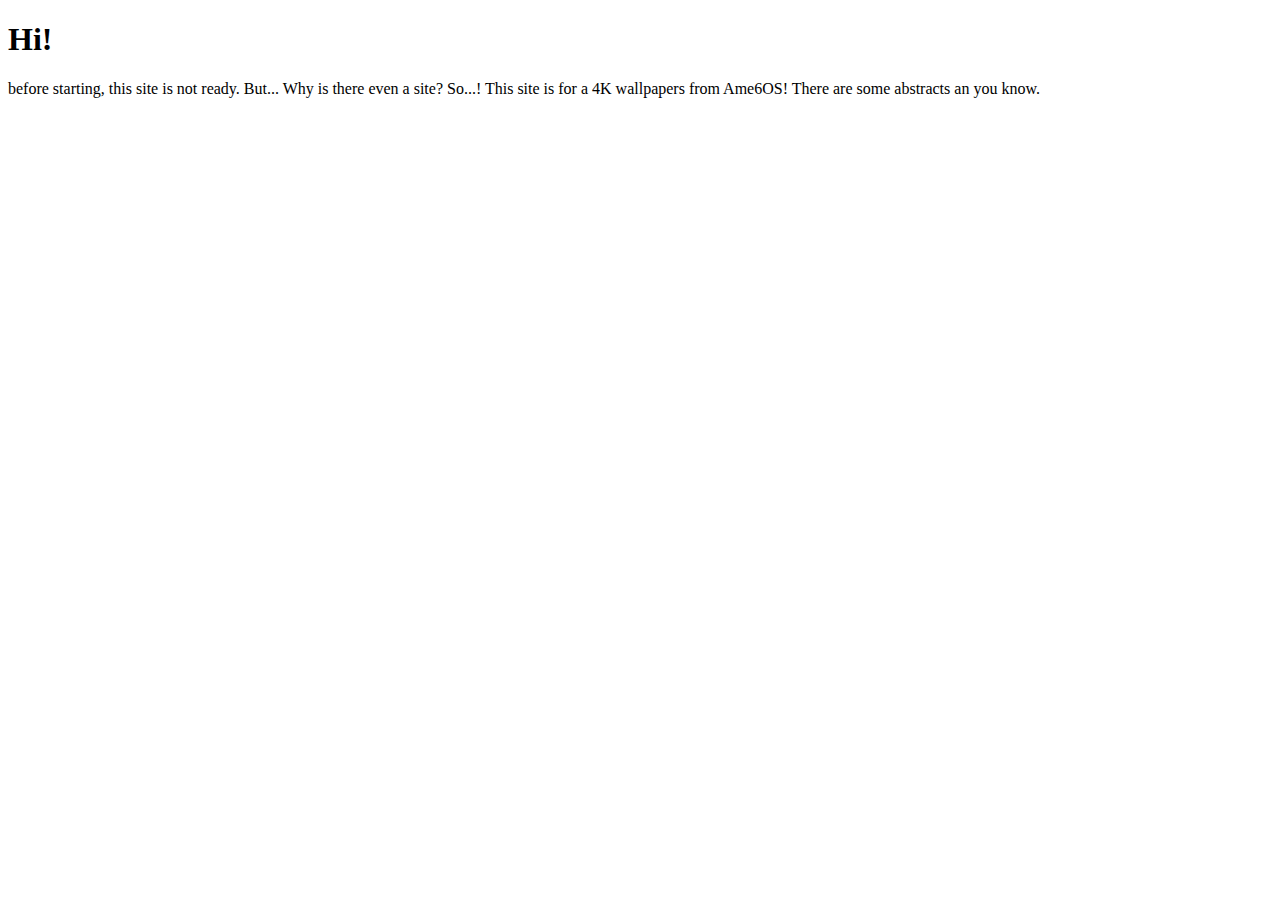
<file: come-soon.html>
<!DOCTYPE html>
<h1>Hi!</h1>
before starting, this site is not ready. But... Why is there even a site?
So...! This site is for a 4K wallpapers from Ame6OS! There are some abstracts an you know.

<button type="button" href="index.html"
</file>
